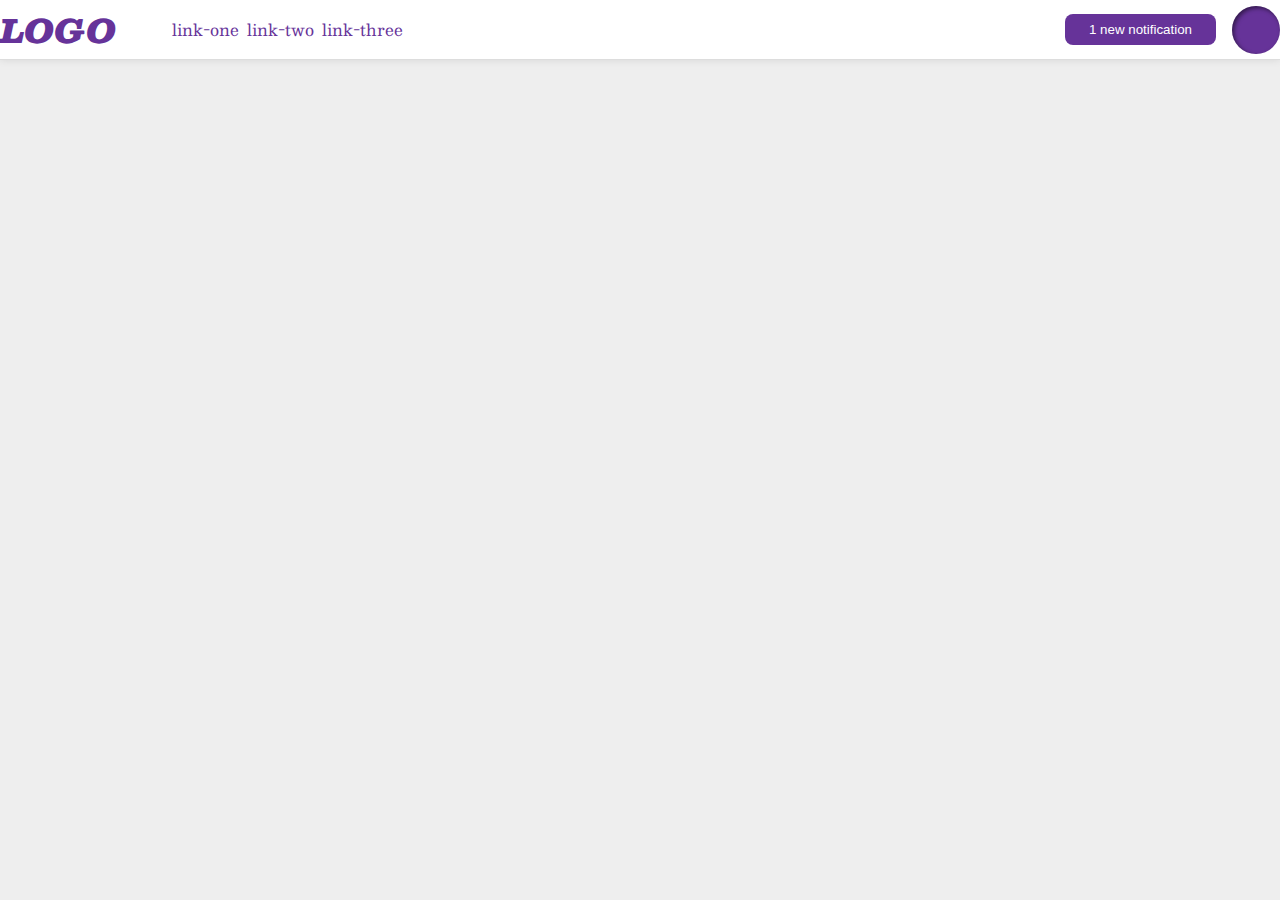
<file: foundations/flex/03-flex-header-2/index.html>
<!DOCTYPE html>
<html lang="en">
  <head>
    <meta charset="UTF-8">
    <meta http-equiv="X-UA-Compatible" content="IE=edge">
    <meta name="viewport" content="width=device-width, initial-scale=1.0">
    <title>Flex Header 2</title>
    <link rel="stylesheet" href="style.css">
  </head>
  <body>
    <div class="header">
      <div class="left">
        <div class="logo">
          LOGO
        </div>
        <ul class="links">
          <li><a href="https://google.com">link-one</a></li>
          <li><a href="https://google.com">link-two</a></li>
          <li><a href="https://google.com">link-three</a></li>
        </ul>
      </div>
      <div class="right">
        <button class="notifications">
          1 new notification
        </button>
        <div class="profile-image"></div>
      </div>
      
    </div>
  </body>
</html>
</file>
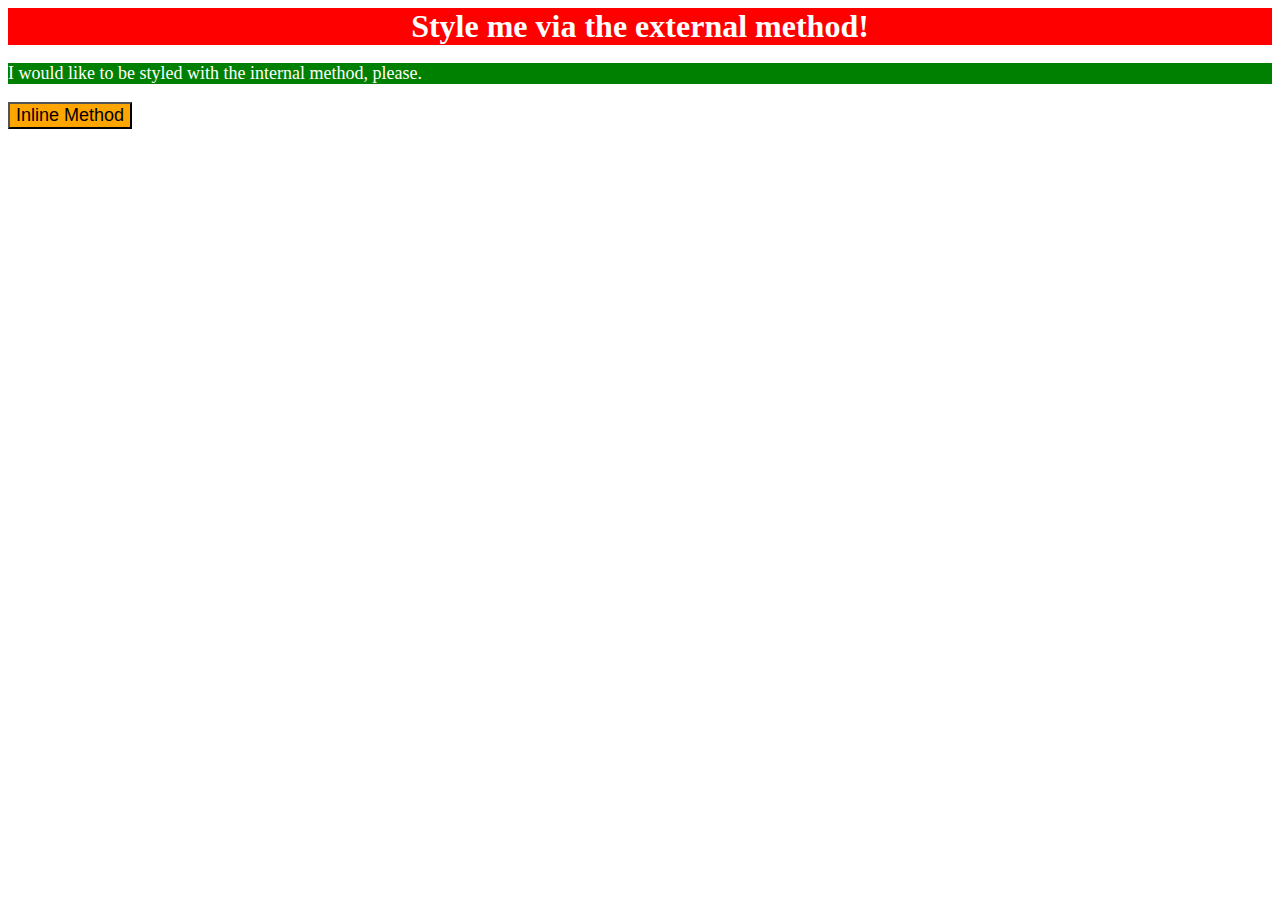
<file: foundations/intro-to-css/01-css-methods/index.html>
<!DOCTYPE html>
<html lang="en">
  <head>
    <meta charset="UTF-8">
    <meta http-equiv="X-UA-Compatible" content="IE=edge">
    <meta name="viewport" content="width=device-width, initial-scale=1.0">
    <link rel="stylesheet" href="style.css">
    <title>Methods for Adding CSS</title>
    <style>
      p {
        background-color: green;
        color: white;
        font-size: 18px;
      }
    </style>
  </head>
  <body>
    <div>Style me via the external method!</div>
    <p>I would like to be styled with the internal method, please.</p>
    <button style="background-color: orange; font-size: 18px;">Inline Method</button>
  </body>
</html>
</file>
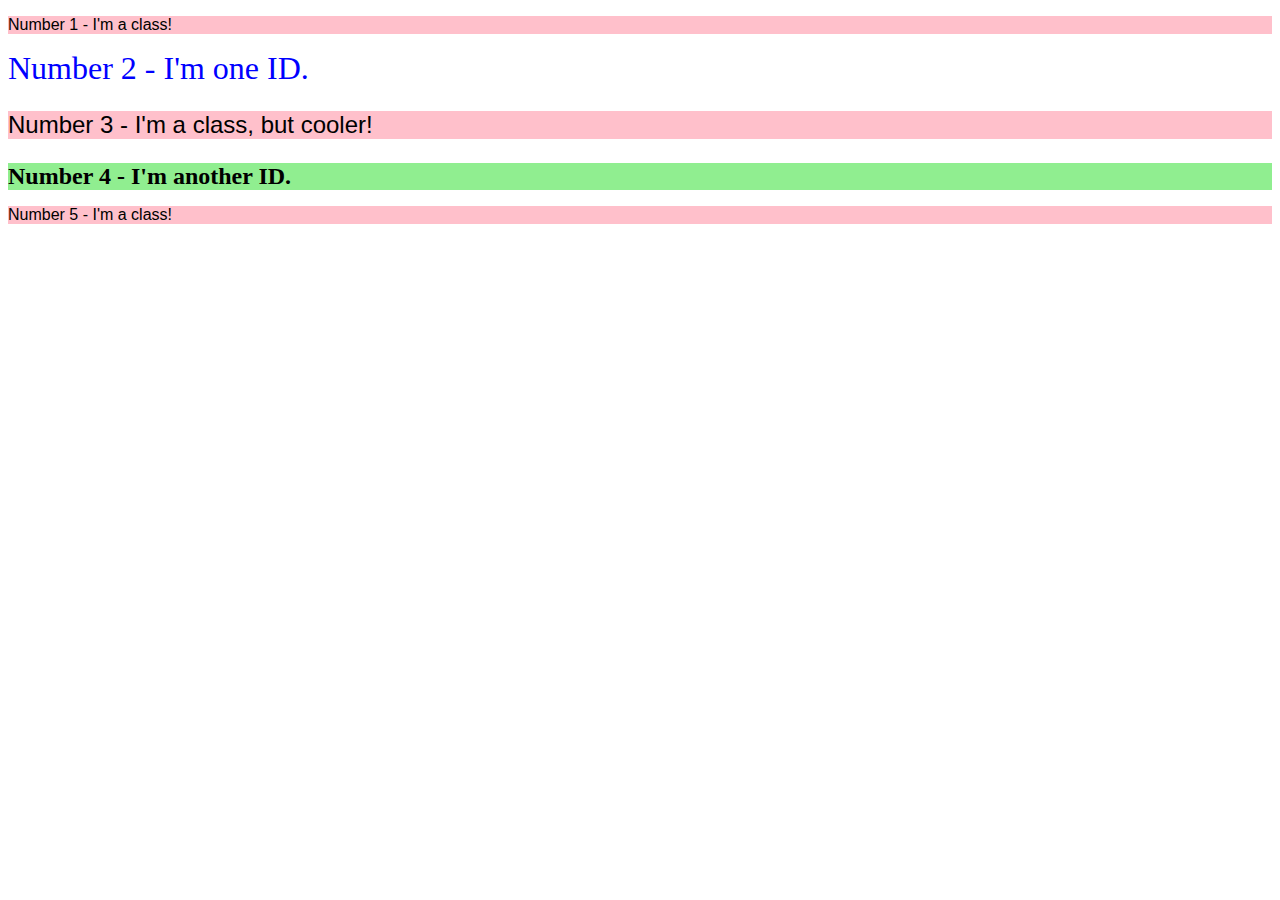
<file: foundations/intro-to-css/02-class-id-selectors/index.html>
<!DOCTYPE html>
<html lang="en">
  <head>
    <meta charset="UTF-8">
    <meta http-equiv="X-UA-Compatible" content="IE=edge">
    <meta name="viewport" content="width=device-width, initial-scale=1.0">
    <title>Class and ID Selectors</title>
    <link rel="stylesheet" href="style.css">
  </head>
  <body>
    <p class="odd-number">Number 1 - I'm a class!</p>
    <div id="first-even">Number 2 - I'm one ID.</div>
    <p class="odd-number cooler">Number 3 - I'm a class, but cooler!</p>
    <div id="second-even">Number 4 - I'm another ID.</div>
    <p class="odd-number">Number 5 - I'm a class!</p>
  </body>
</html>
</file>
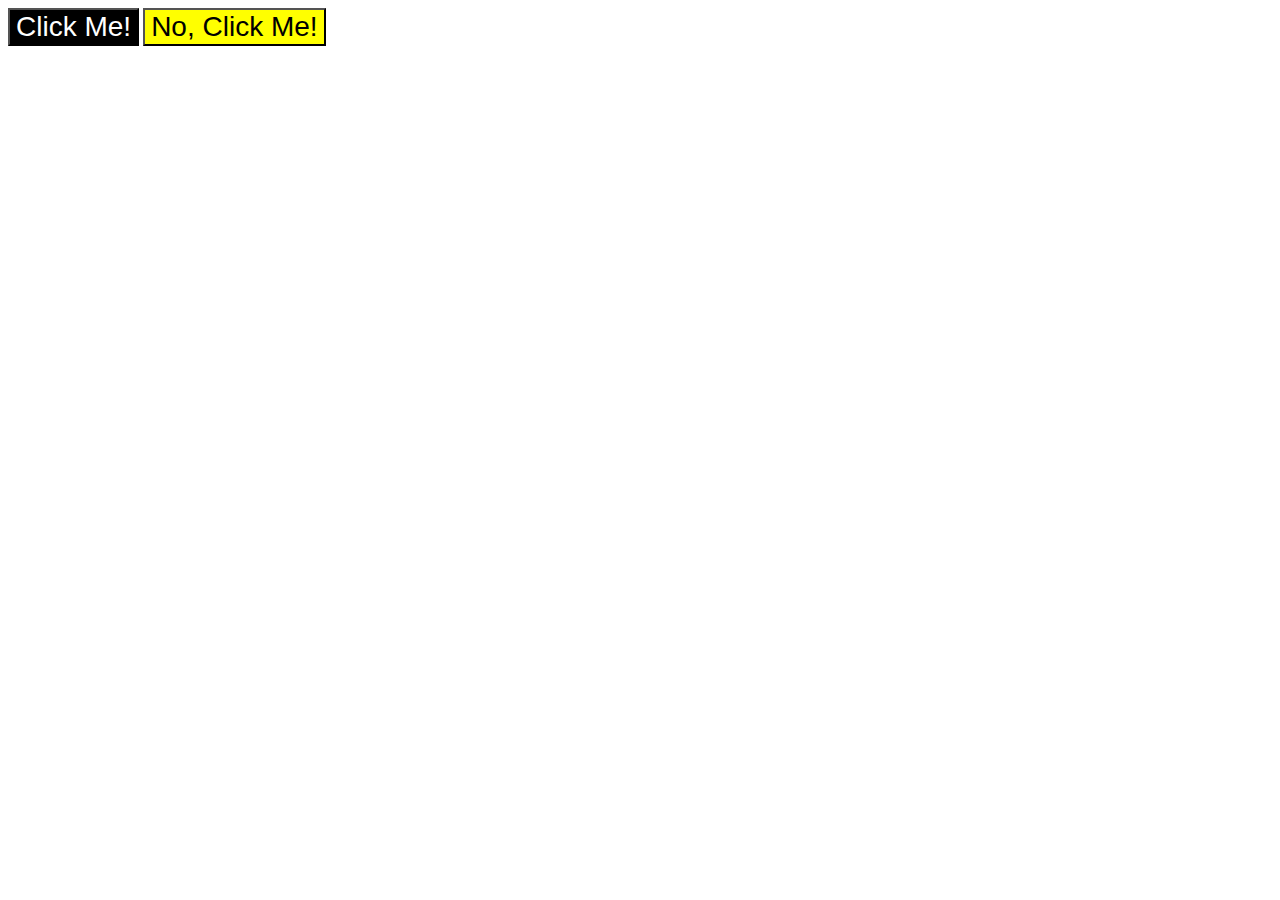
<file: foundations/intro-to-css/03-grouping-selectors/index.html>
<!DOCTYPE html>
<html lang="en">
  <head>
    <meta charset="UTF-8">
    <meta http-equiv="X-UA-Compatible" content="IE=edge">
    <meta name="viewport" content="width=device-width, initial-scale=1.0">
    <title>Grouping Selectors</title>
    <link rel="stylesheet" href="style.css">
  </head>
  <body>
    <button class="button option-one">Click Me!</button>
    <button class="button option-two">No, Click Me!</button>
  </body>
</html>
</file>
<file: foundations/flex/03-flex-header-2/style.css>
/* this is some magical font-importing.  
you'll learn about it later. */
@import url('https://fonts.googleapis.com/css2?family=Besley:ital,wght@0,400;1,900&display=swap');

body {
  margin: 0;
  background: #eee;
  font-family: Besley, serif;
}

.header {
  background: white;
  border-bottom: 1px solid #ddd;
  box-shadow: 0 0 8px rgba(0,0,0,.1);
  display: flex;
  align-items: center;
  justify-content: space-between;
}

.profile-image {
  background: rebeccapurple;
  box-shadow: inset 2px 2px 4px rgba(0,0,0,.5);
  border-radius: 50%;
  width: 48px;
  height: 48px;
}

.logo {
  color: rebeccapurple;
  font-size: 32px;
  font-weight: 900;
  font-style: italic;
  justify-content: flex-start;
  align-self: center;
}

button {
  border: none;
  border-radius: 8px;
  background: rebeccapurple;
  color: white;
  padding: 8px 24px;
}

a {
  /* this removes the line under our links */
  text-decoration: none;
  color: rebeccapurple;
}

ul {
  list-style-type: none;
  display: flex;
  gap: 8px;
}

.left, .right {
  display: flex;
  align-items: center;
  gap: 16px;
}
</file>
<file: foundations/intro-to-css/01-css-methods/style.css>
div {
    color: white;
    background-color: red;
    font-size: 32px;
    text-align: center;
    font-weight: bold;
}
</file>
<file: foundations/intro-to-css/02-class-id-selectors/style.css>
.odd-number {
    background-color: pink;
    font-family: verdana, dejavu-sans, sans-serif;
}

#first-even {
    color: blue;
    font-size: 32px;
}

.cooler {
    font-size: 24px;
}

#second-even {
    background-color: #90ee90;
    font-size: 24px;
    font-weight: bold;
}
</file>
<file: foundations/intro-to-css/03-grouping-selectors/style.css>
.option-one{
    background-color: black;
    color: white;
}

.option-two{
    background-color: yellow;
}

.button{
    font-size: 28px;
    font-family: helvetica, 'Times New Roman', sans-serif;
}
</file>
